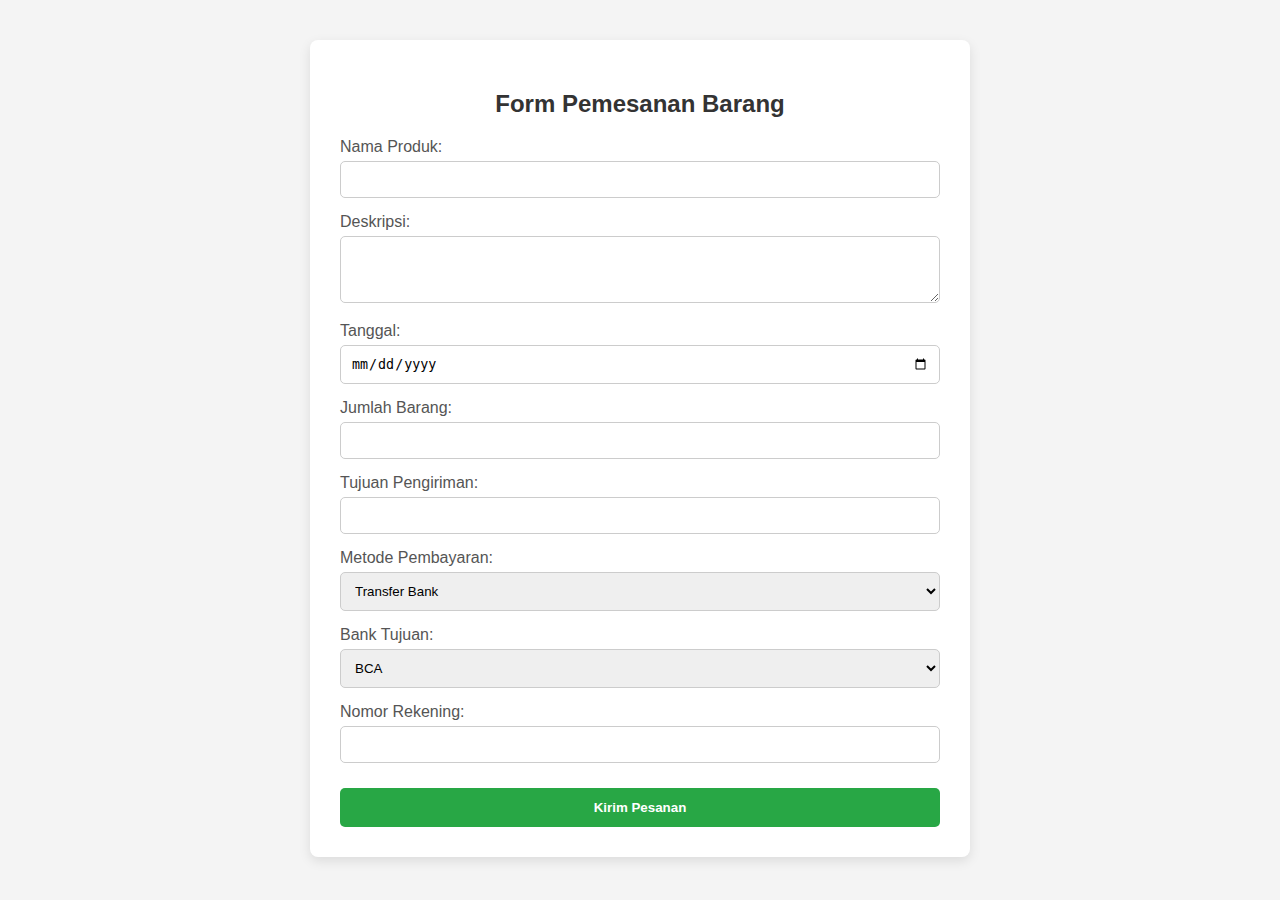
<file: index.html>
<!DOCTYPE html>
<html lang="id">
<head>
  <meta charset="UTF-8" />
  <meta name="viewport" content="width=device-width, initial-scale=1.0"/>
  <title>Form Pemesanan Barang</title>
  <link rel="stylesheet" href="style.css" />
</head>
<body>
  <div class="container">
    <h2>Form Pemesanan Barang</h2>
    <form id="form-pemesanan">
      <label>Nama Produk:</label>
      <input type="text" name="nama_produk" required>

      <label>Deskripsi:</label>
      <textarea name="deskripsi" rows="3"></textarea>

      <label>Tanggal:</label>
      <input type="date" name="tanggal" required>

      <label>Jumlah Barang:</label>
      <input type="number" name="jumlah" min="1" required>

      <label>Tujuan Pengiriman:</label>
      <input type="text" name="tujuan" required>

      <label>Metode Pembayaran:</label>
      <select name="pembayaran" required>
        <option value="Transfer Bank">Transfer Bank</option>
        <option value="COD">COD (Bayar di tempat)</option>
        <option value="QRIS">QRIS</option>
      </select>

      <label>Bank Tujuan:</label>
      <select name="bank">
        <option value="BCA">BCA</option>
        <option value="BNI">BNI</option>
        <option value="Mandiri">Mandiri</option>
        <option value="BRI">BRI</option>
      </select>

      <label>Nomor Rekening:</label>
      <input type="text" name="rekening" required>

      <button type="submit">Kirim Pesanan</button>
    </form>
  </div>

  <script>
    const form = document.getElementById('form-pemesanan');
    form.addEventListener('submit', function(e) {
      e.preventDefault();
      const data = new FormData(form);
      const obj = {};
      data.forEach((value, key) => {
        obj[key] = value;
      });
      // Simpan ke localStorage
      localStorage.setItem('pemesanan', JSON.stringify(obj));
      // Arahkan ke halaman hasil
      window.location.href = 'hasil.html';
    });
  </script>
</body>
</html>
</file>
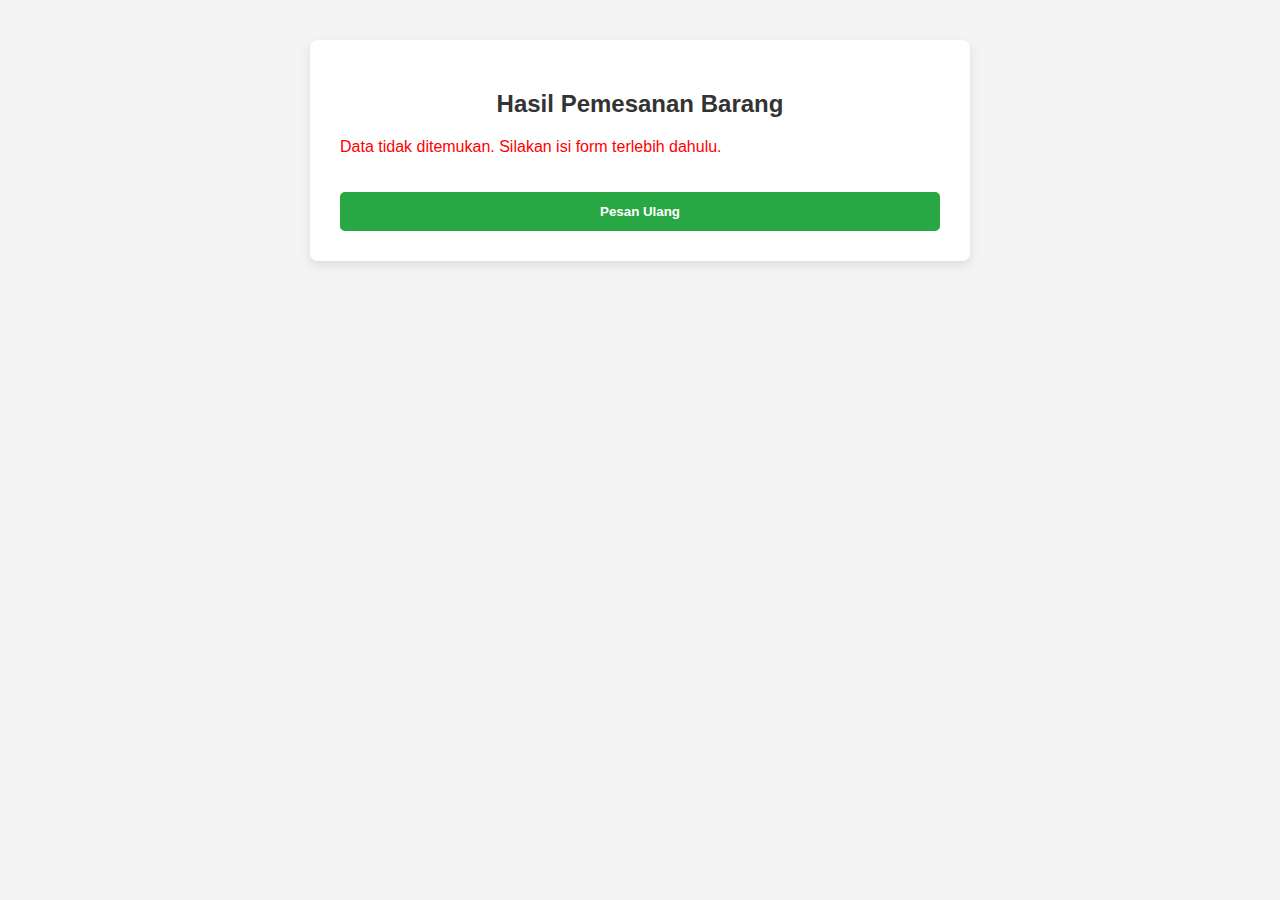
<file: hasil.html>
<!DOCTYPE html>
<html lang="id">
<head>
  <meta charset="UTF-8" />
  <meta name="viewport" content="width=device-width, initial-scale=1.0"/>
  <title>Hasil Pemesanan</title>
  <link rel="stylesheet" href="style.css" />
</head>
<body>
  <div class="container">
    <h2>Hasil Pemesanan Barang</h2>
    <div id="hasil-pemesanan">
      <p>Memuat data...</p>
    </div>

    <a href="index.html">
      <button style="margin-top: 20px;">Pesan Ulang</button>
    </a>
  </div>

  <script>
    const data = JSON.parse(localStorage.getItem('pemesanan'));
    const hasil = document.getElementById('hasil-pemesanan');

    if (data) {
      hasil.innerHTML = `
        <p><strong>Nama Produk:</strong> ${data.nama_produk}</p>
        <p><strong>Deskripsi:</strong> ${data.deskripsi}</p>
        <p><strong>Tanggal:</strong> ${data.tanggal}</p>
        <p><strong>Jumlah:</strong> ${data.jumlah}</p>
        <p><strong>Tujuan Pengiriman:</strong> ${data.tujuan}</p>
        <p><strong>Metode Pembayaran:</strong> ${data.pembayaran}</p>
        <p><strong>Bank Tujuan:</strong> ${data.bank}</p>
        <p><strong>Nomor Rekening:</strong> ${data.rekening}</p>
      `;
    } else {
      hasil.innerHTML = `<p style="color:red;">Data tidak ditemukan. Silakan isi form terlebih dahulu.</p>`;
    }
  </script>
</body>
</html>
</file>
<file: style.css>
body {
  font-family: 'Segoe UI', sans-serif;
  background: #f4f4f4;
  margin: 0;
  padding: 0;
}

.container {
  max-width: 600px;
  margin: 40px auto;
  padding: 30px;
  background: #fff;
  border-radius: 8px;
  box-shadow: 0 4px 12px rgba(0, 0, 0, 0.1);
}

h2 {
  text-align: center;
  margin-bottom: 20px;
  color: #333;
}

label {
  display: block;
  margin-top: 15px;
  color: #555;
}

input[type="text"],
input[type="date"],
input[type="number"],
textarea,
select {
  width: 100%;
  padding: 10px;
  margin-top: 5px;
  border: 1px solid #ccc;
  border-radius: 5px;
  box-sizing: border-box;
}

button {
  width: 100%;
  padding: 12px;
  margin-top: 25px;
  background-color: #28a745;
  border: none;
  color: white;
  font-weight: bold;
  border-radius: 5px;
  cursor: pointer;
}

button:hover {
  background-color: #218838;
}
</file>
